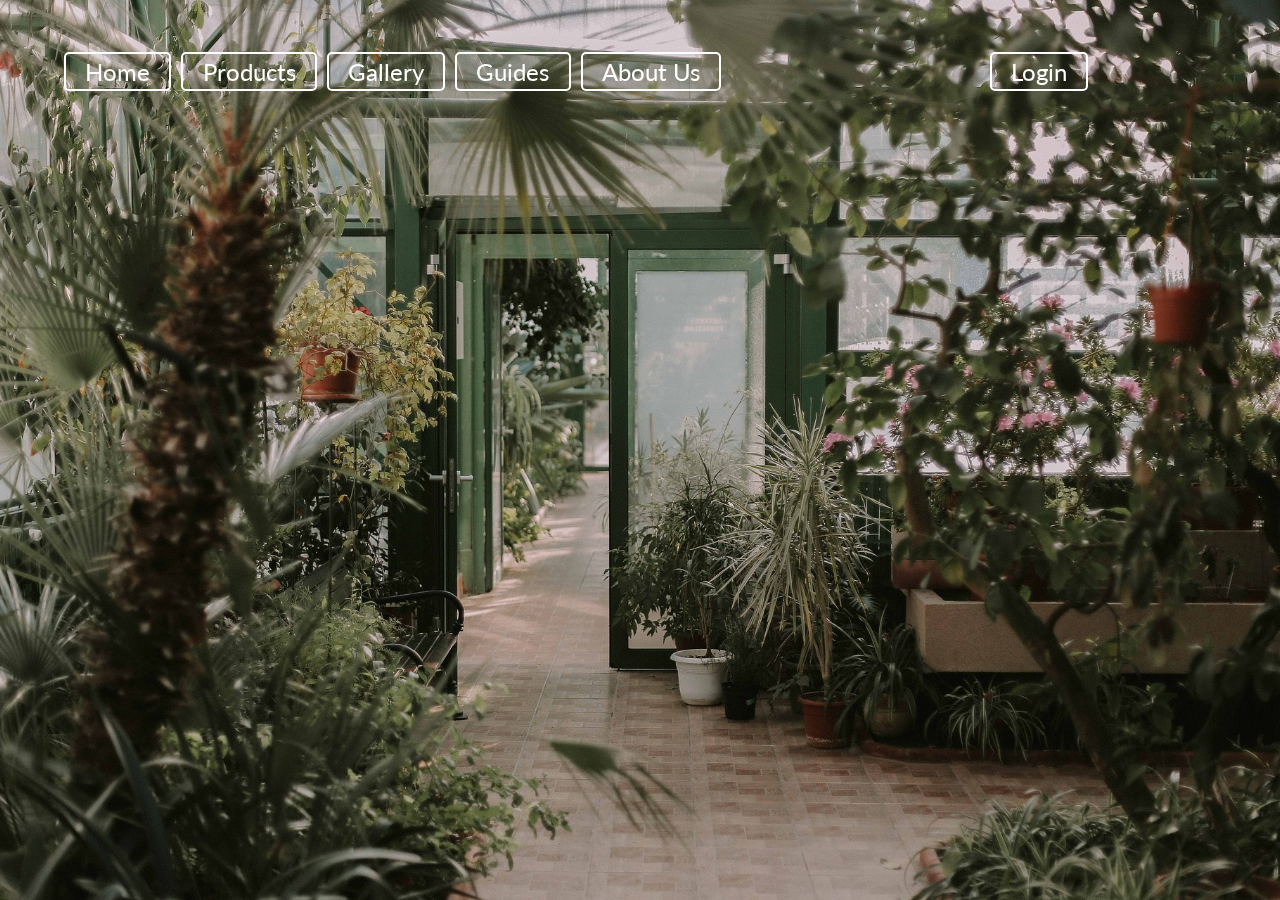
<file: index.html>
<!DOCTYPE html>
<html lang="en">

<head>
    <link href="https://fonts.googleapis.com/css2?family=Lato:ital@1&family=Poppins&display=swap" rel="stylesheet">
    <link rel="stylesheet" href="style/style.css">
    <meta charset="UTF-8">
    <meta name="viewport" content="width=device-width, initial-scale=1.0">
    <title>Plant Store</title>
    <link rel='shortcut icon' type="image/x-icon" href="img\leaf.png" />
</head>

<body>

    <div class="fullscreenImage"></div>
    <div class="navBar">
        <ul>
            <li><a href="index.html">Home</a></li>
            <li><a href="#">Products</a></li>
            <li><a href="#">Gallery</a></li>
            <li><a href="#">Guides</a></li>
            <li><a href="#">About Us</a></li>
            <li class="dropdown" id="userDropdownArea">
                <a class="droplink" id="acc" href="login.html">Login</a>
                <div id="userDropdown" class="dropdown-content">
                    <a href='#'>Account settings</a>
                    <a href='#'>Shopping cart</a>
                    <a href='#'>Logout</a>
                </div>
            </li>
        </ul>
    </div>
    <script src="main.js"></script>
</body>

</html>
</file>
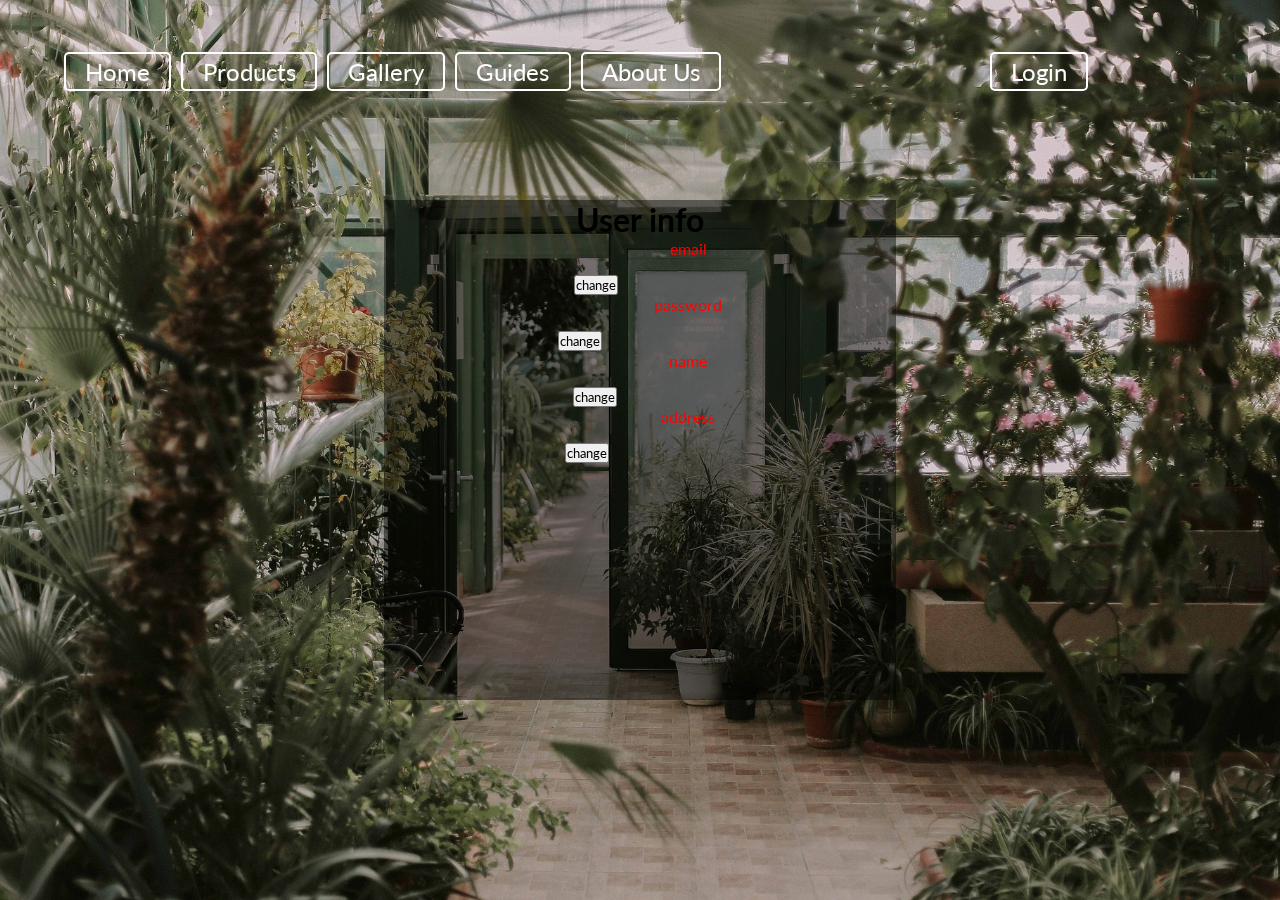
<file: accsettings.html>
<!DOCTYPE html>
<html lang="en">

<head>
    <link href="https://fonts.googleapis.com/css2?family=Lato:ital@1&family=Poppins&display=swap" rel="stylesheet">
    <link rel="stylesheet" href="style/style.css">
    <meta charset="UTF-8">
    <meta name="viewport" content="width=device-width, initial-scale=1.0">
    <title>Plant Store</title>
    <link rel='shortcut icon' type="image/x-icon" href="img\leaf.png" />
</head>

<body>

    <div class="fullscreenImage"></div>


    <div class="navBar">
        <ul>
            <li><a href="index.html">Home</a></li>
            <li><a href="#">Products</a></li>
            <li><a href="#">Gallery</a></li>
            <li><a href="#">Guides</a></li>
            <li><a href="#">About Us</a></li>
            <li class="dropdown" id="userDropdownArea">
                <a class="droplink" id="acc" href="login.html">Login</a>
                <div id="userDropdown" class="dropdown-content">
                    <a href='#'>Account settings</a>
                    <a href='#'>Shopping cart</a>
                    <a id="logout" href='index.html'>Logout</a>
                </div>
            </li>
        </ul>
    </div>

    <div class="page-content">
        <div class="content-box" id="user-panel">
            <h1>User info</h1>
            <div>
                <p>email</p>
                <button>change</button>
            </div>
            <div>
                <p>password</p>
                <button>change</button>
            </div>
            <div>
                <p>name</p>
                <button>change</button>
            </div>
            <div>
                <p>address</p>
                <button>change</button>
            </div>
        </div>
        <div id="order-history">
            <p></p>
        </div>
    </div>

    <script src="main.js"></script>
</body>

</html>
</file>
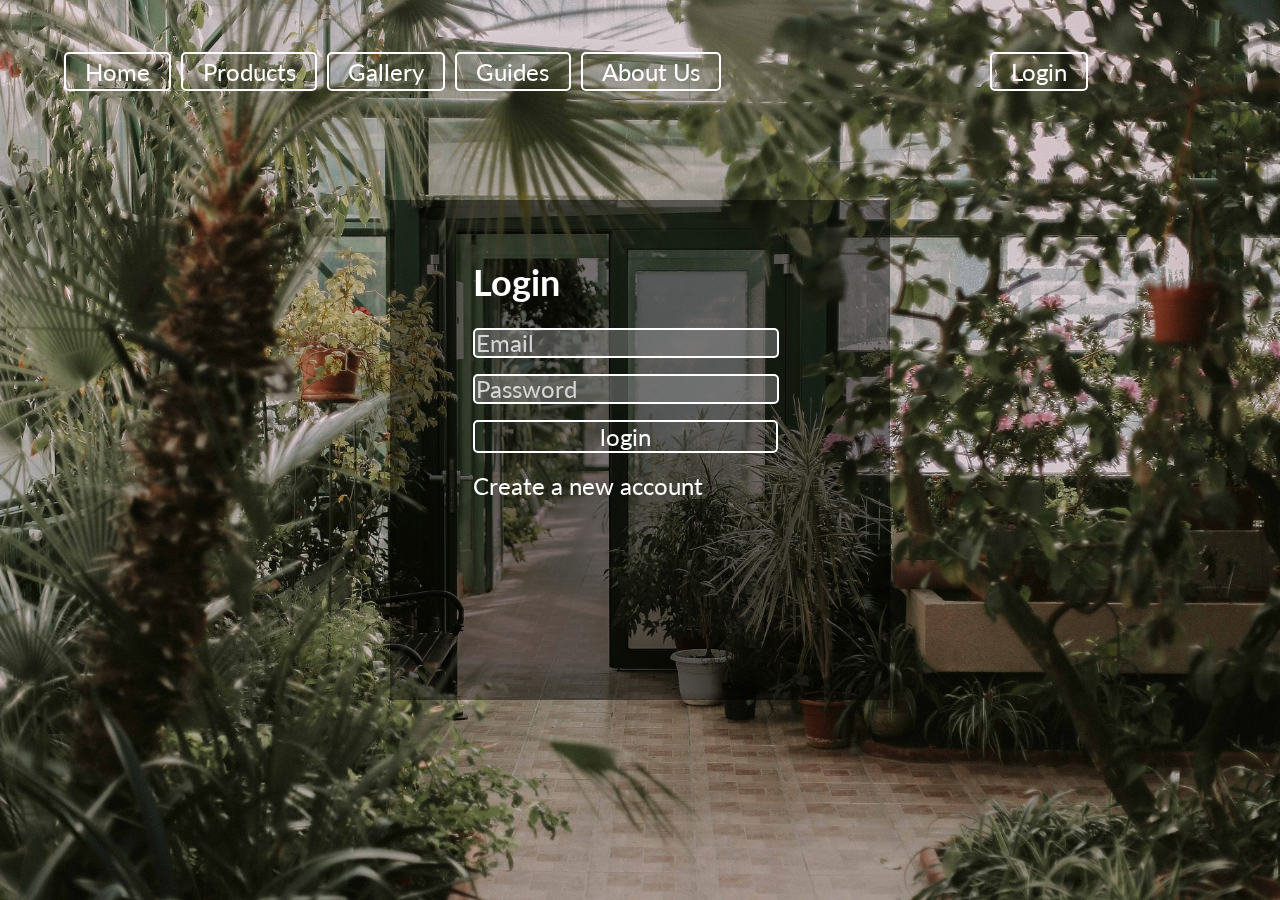
<file: login.html>
<!DOCTYPE html>
<html lang="en">

<head>
    <link href="https://fonts.googleapis.com/css2?family=Lato:ital@1&family=Poppins&display=swap" rel="stylesheet">
    <link rel="stylesheet" href="style/style.css">
    <meta charset="UTF-8">
    <meta name="viewport" content="width=device-width, initial-scale=1.0">
    <title>Plant Store-Login</title>
    <link rel='shortcut icon' type="image/x-icon" href="img\leaf.png" />
</head>

<body>

    <div class="fullscreenImage"></div>
    <div class="navBar">
        <ul>
            <li><a href="index.html">Home</a></li>
            <li><a href="#">Products</a></li>
            <li><a href="#">Gallery</a></li>
            <li><a href="#">Guides</a></li>
            <li><a href="#">About Us</a></li>
            <li><a id="acc" href="#">Login</a></li>
        </ul>
    </div>





    <div class="page-content">
        <div class="content-box">
            <form class="login" action="" method="get">

                <h1>Login</h1>

                <div><input class="textbox" type="email" id="email" placeholder="Email">
                    <p id="emailErr"></p>
                </div>

                <div><input class="textbox" type="password" id="password" placeholder="Password">
                    <p id="passwordErr"></p>
                </div>

                <div>
                    <button class="button" id="loginBtn" type="submit">login</button>
                </div>

                <a href="register.html">Create a new account</a>
            </form>
        </div>
    </div>
    <script src="main.js"></script>
    <script src="login.js"></script>
</body>

</html>
</file>
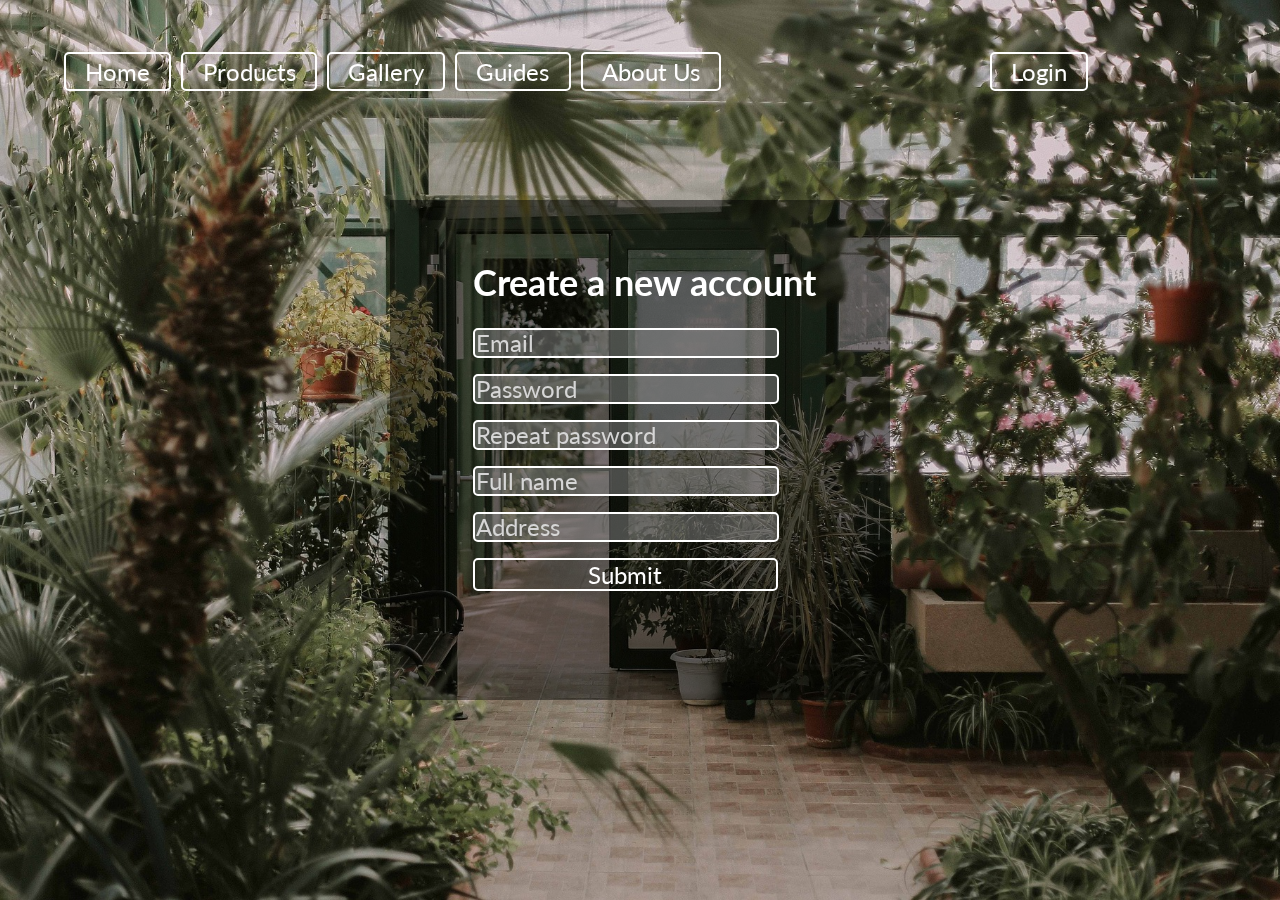
<file: register.html>
<!DOCTYPE html>
<html lang="en">

<head>
    <link href="https://fonts.googleapis.com/css2?family=Lato:ital@1&family=Poppins&display=swap" rel="stylesheet">
    <link rel="stylesheet" href="style/style.css">
    <meta charset="UTF-8">
    <meta name="viewport" content="width=device-width, initial-scale=1.0">
    <title>Plant Store-Register</title>
    <link rel='shortcut icon' type="image/x-icon" href="img\leaf.png" />
</head>

<body>

    <div class="fullscreenImage"></div>
    <div class="navBar">
        <ul>
            <li><a href="index.html">Home</a></li>
            <li><a href="#">Products</a></li>
            <li><a href="#">Gallery</a></li>
            <li><a href="#">Guides</a></li>
            <li><a href="#">About Us</a></li>
            <li><a id="acc" href="login.html">Login</a></li>
        </ul>
    </div>

    <div class="page-content">
        <div class="content-box">
            <form class="login" action="" method="get">

                <h1>Create a new account</h1>

                <div id="emailField"><input class="textbox" type="text" id="email" placeholder="Email">
                    <p class="error"></p>
                </div>

                <div id="passwordField"><input class="textbox" type="password" id='password' placeholder="Password">
                    <p id="passwordErr"></p>
                </div>

                <div id="rePassFeild"><input class="textbox" type="password" id="repeatPassword" placeholder="Repeat password">
                    <p id="repeatPasswordErr"></p>
                </div>

                <div id="nameField"><input class="textbox" type="text" id="name" placeholder="Full name">
                    <p id="nameErr"></p>
                </div>

                <div id="addressField"><input class="textbox" type="text" id="address" placeholder="Address">
                    <p id="addressErr"></p>
                </div>

                <div>
                    <button class="button" id="registerBtn" type="submit">Submit</button>
                </div>

            </form>
        </div>
    </div>

    <script src="main.js"></script>
    <script src="register.js"></script>
</body>

</html>
</file>
<file: style/style.css>
* {
    margin: 0;
    padding: 0;
    font-family: 'Lato', sans-serif, 'Poppins', sans-serif;
}

.fullscreenImage {
    background-image: url(../img/garden.jpg);
    position: fixed;
    top: 0mm;
    left: 0mm;
    width: 100vw;
    height: 100vh;
    background-size: cover;
    background-position: center;
    z-index: -1;
}

ul {
    /*background-color: rgba(255, 255, 255, 0.45);*/
    display: flex;
    position: fixed;
    top: 2em;
    float: left;
    list-style-type: none;
    margin-top: 25px;
    width: 100%;
    z-index: 1;
}

ul li {
    margin-right: 10px;
}

ul li a {
    white-space: nowrap;
    position: relative;
    text-decoration: none;
    color: white;
    font-size: 24px;
    padding: 0.3vh 1.5vw;
    border: 2px solid white;
    border-radius: 5px;
}

ul li a:hover {
    box-shadow: 0px 0px 25px 16px white;
    transition: 0.7s ease;
}

.login a {
    text-decoration: none;
    color: white;
    font-size: 24px;
}

.login a:hover {
    font-weight: 700;
    transition: .7s ease;
}

ul li:first-child {
    margin-left: 5vw;
}

ul li:last-child {
    margin-left: auto;
    margin-right: 15%;
}


/*----------DROPDOWN MENU-----------*/

.dropdown {
    border-radius: 5px;
    position: relative;
    display: inline-block;
}

.dropdown-content {
    display: none;
    background-color: rgba(255, 255, 255, 0.45);
    width: 12em;
    z-index: 1;
}

.dropdown-content a {
    border: none;
    margin-top: 0.5em;
    display: block;
}

.show {
    display: block;
}


/*--------------------------------*/

.page-content {
    display: flex;
    /*border: 2px solid red;*/
    position: absolute;
    justify-content: center;
    align-items: center;
    top: 15vh;
    left: 10vw;
    width: 80vw;
    height: 70vh;
}

#user-panel {
    width: 50%;
    z-index: 2;
}

#order-history {
    word-wrap: break-word;
    position: relative;
    width: 50%;
    background-color: red;
    z-index: 2;
}

.content-box {
    position: absolute;
    display: flex;
    flex-direction: column;
    align-items: center;
    justify-items: center;
    display: flex;
    width: 500px;
    height: 500px;
    background-color: rgba(0, 0, 0, 45%)
}

.login {
    display: flex;
    flex-direction: column;
    width: 400px;
    height: 450px;
    position: absolute;
    top: 12%;
    right: 3.5%;
    color: white
}

.login h1 {
    font-size: 36px;
    margin-bottom: 0.66em;
}

.textbox {
    border: 2px solid white;
    background-color: rgba(133, 133, 133, 0.5);
    overflow: hidden;
    width: 300px;
    height: 1em;
    font-size: 24px;
    color: white;
    padding: 1px;
    border-radius: 5px;
}

.content-box p {
    color: red;
    margin-left: 6em;
    margin-bottom: 1em;
}

.textbox::placeholder {
    color: rgb(214, 214, 214);
}

.button {
    font-size: 24px;
    width: 305px;
    margin-bottom: 0.75em;
    border-radius: 5px;
    background-color: transparent;
    color: white;
    border: 2px solid white;
}

.button:hover {
    background-color: white;
    color: black;
    transition: .7s ease;
    cursor: pointer;
}
</file>
